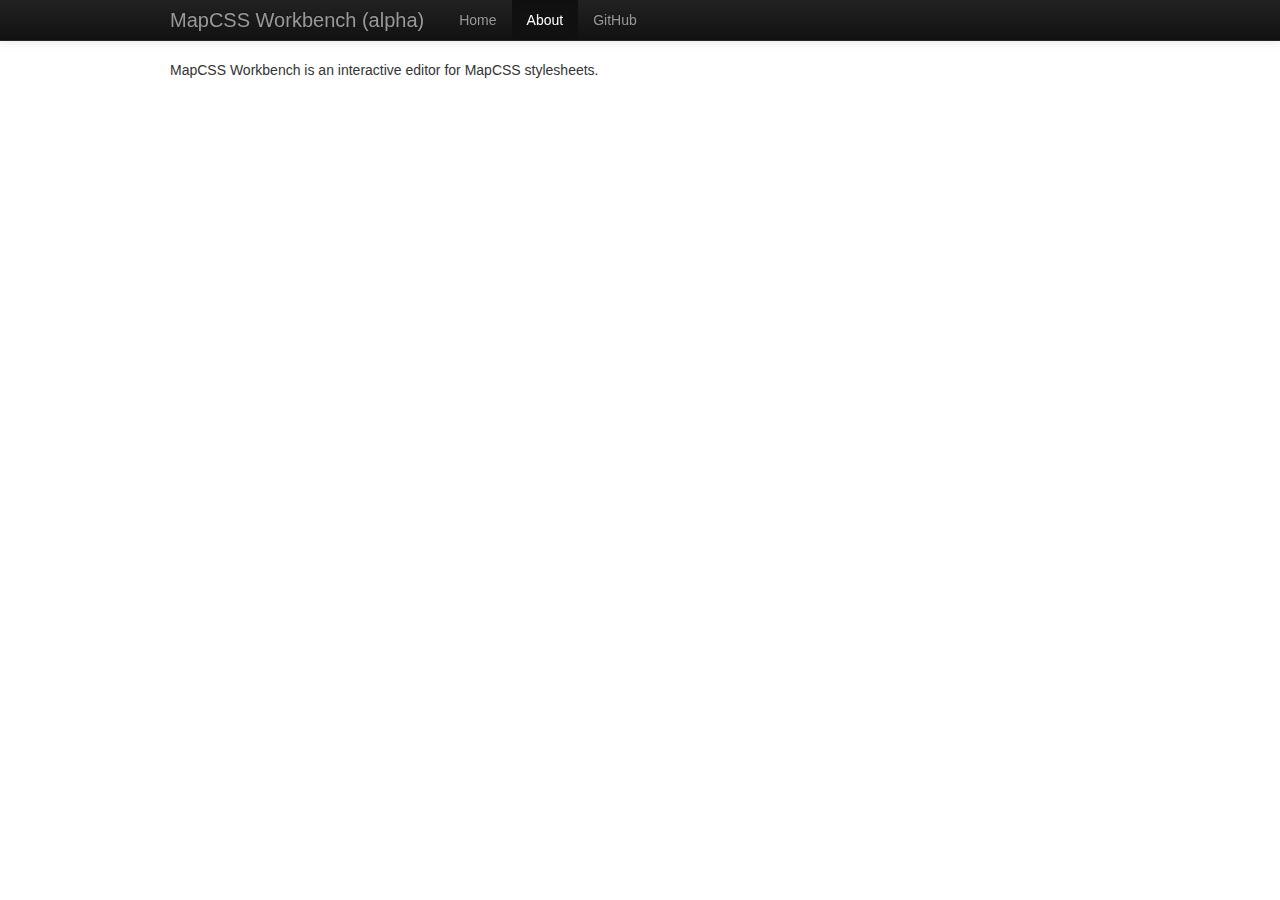
<file: web/about.html>
<!DOCTYPE html>
<html>
  <head>
    <title>Bootstrap 101 Template</title>
     <link href="css/bootstrap.css" rel="stylesheet" media="screen">
     <style>
      body {
        padding-top: 60px; /* 60px to make the container go all the way to the bottom of the topbar */
      }
    </style>
    <!-- codemirror imports -->
    <script src="js/codemirror.js"></script>
    <link rel="stylesheet" href="css/codemirror.css"/>
    <script src="js/mode/css/css.js"></script>
    <link rel="stylesheet" href="css/themes/twilight.css"/>
    <link rel="stylesheet" href="css/mapcss_workbench.css"/>
    
       
  </head>
  <body>
     <div class="navbar navbar-inverse navbar-fixed-top">
      <div class="navbar-inner">
        <div class="container">
          <a class="btn btn-navbar" data-toggle="collapse" data-target=".nav-collapse">
            <span class="icon-bar"></span>
            <span class="icon-bar"></span>
            <span class="icon-bar"></span>
          </a>
          <a class="brand" href="#">MapCSS Workbench (alpha)</a>
          <div class="nav-collapse collapse">
            <ul class="nav">
              <li><a href="index.html">Home</a></li>
              <li class="active"><a href="about.html">About</a></li>
              <li><a href="https://github.com/Gubaer/dart-mapcss">GitHub</a></li>
            </ul>
          </div><!--/.nav-collapse -->
        </div>
      </div>
    </div>

    <div class="container">
    MapCSS Workbench is an interactive editor for MapCSS stylesheets.
    
    </div> <!-- /container -->
  </body>
</html>
</file>
<file: web/css/codemirror.css>
.CodeMirror {
  line-height: 1em;
  font-family: monospace;

  /* Necessary so the scrollbar can be absolutely positioned within the wrapper on Lion. */
  position: relative;
  /* This prevents unwanted scrollbars from showing up on the body and wrapper in IE. */
  overflow: hidden;
}

.CodeMirror-scroll {
  overflow: auto;
  height: 300px;
  /* This is needed to prevent an IE[67] bug where the scrolled content
     is visible outside of the scrolling box. */
  position: relative;
  outline: none;
}

/* Vertical scrollbar */
.CodeMirror-scrollbar {
  position: absolute;
  right: 0; top: 0;
  overflow-x: hidden;
  overflow-y: scroll;
  z-index: 5;
}
.CodeMirror-scrollbar-inner {
  /* This needs to have a nonzero width in order for the scrollbar to appear
     in Firefox and IE9. */
  width: 1px;
}
.CodeMirror-scrollbar.cm-sb-overlap {
  /* Ensure that the scrollbar appears in Lion, and that it overlaps the content
     rather than sitting to the right of it. */
  position: absolute;
  z-index: 1;
  float: none;
  right: 0;
  min-width: 12px;
}
.CodeMirror-scrollbar.cm-sb-nonoverlap {
  min-width: 12px;
}
.CodeMirror-scrollbar.cm-sb-ie7 {
  min-width: 18px;
}

.CodeMirror-gutter {
  position: absolute; left: 0; top: 0;
  z-index: 10;
  background-color: #f7f7f7;
  border-right: 1px solid #eee;
  min-width: 2em;
  height: 100%;
}
.CodeMirror-gutter-text {
  color: #aaa;
  text-align: right;
  padding: .4em .2em .4em .4em;
  white-space: pre !important;
  cursor: default;
}
.CodeMirror-lines {
  padding: .4em;
  white-space: pre;
  cursor: text;
}

.CodeMirror pre {
  -moz-border-radius: 0;
  -webkit-border-radius: 0;
  -o-border-radius: 0;
  border-radius: 0;
  border-width: 0; margin: 0; padding: 0; background: transparent;
  font-family: inherit;
  font-size: inherit;
  padding: 0; margin: 0;
  white-space: pre;
  word-wrap: normal;
  line-height: inherit;
  color: inherit;
  overflow: visible;
}

.CodeMirror-wrap pre {
  word-wrap: break-word;
  white-space: pre-wrap;
  word-break: normal;
}
.CodeMirror-wrap .CodeMirror-scroll {
  overflow-x: hidden;
}

.CodeMirror textarea {
  outline: none !important;
}

.CodeMirror pre.CodeMirror-cursor {
  z-index: 10;
  position: absolute;
  visibility: hidden;
  border-left: 1px solid black;
  border-right: none;
  width: 0;
}
.cm-keymap-fat-cursor pre.CodeMirror-cursor {
  width: auto;
  border: 0;
  background: transparent;
  background: rgba(0, 200, 0, .4);
  filter: progid:DXImageTransform.Microsoft.gradient(startColorstr=#6600c800, endColorstr=#4c00c800);
}
/* Kludge to turn off filter in ie9+, which also accepts rgba */
.cm-keymap-fat-cursor pre.CodeMirror-cursor:not(#nonsense_id) {
  filter: progid:DXImageTransform.Microsoft.gradient(enabled=false);
}
.CodeMirror pre.CodeMirror-cursor.CodeMirror-overwrite {}
.CodeMirror-focused pre.CodeMirror-cursor {
  visibility: visible;
}

div.CodeMirror-selected { background: #d9d9d9; }
.CodeMirror-focused div.CodeMirror-selected { background: #d7d4f0; }

.CodeMirror-searching {
  background: #ffa;
  background: rgba(255, 255, 0, .4);
}

/* Default theme */

.cm-s-default span.cm-keyword {color: #708;}
.cm-s-default span.cm-atom {color: #219;}
.cm-s-default span.cm-number {color: #164;}
.cm-s-default span.cm-def {color: #00f;}
.cm-s-default span.cm-variable {color: black;}
.cm-s-default span.cm-variable-2 {color: #05a;}
.cm-s-default span.cm-variable-3 {color: #085;}
.cm-s-default span.cm-property {color: black;}
.cm-s-default span.cm-operator {color: black;}
.cm-s-default span.cm-comment {color: #a50;}
.cm-s-default span.cm-string {color: #a11;}
.cm-s-default span.cm-string-2 {color: #f50;}
.cm-s-default span.cm-meta {color: #555;}
.cm-s-default span.cm-error {color: #f00;}
.cm-s-default span.cm-qualifier {color: #555;}
.cm-s-default span.cm-builtin {color: #30a;}
.cm-s-default span.cm-bracket {color: #997;}
.cm-s-default span.cm-tag {color: #170;}
.cm-s-default span.cm-attribute {color: #00c;}
.cm-s-default span.cm-header {color: blue;}
.cm-s-default span.cm-quote {color: #090;}
.cm-s-default span.cm-hr {color: #999;}
.cm-s-default span.cm-link {color: #00c;}
span.cm-negative {color: #d44;}
span.cm-positive {color: #292;}

span.cm-header, span.cm-strong {font-weight: bold;}
span.cm-em {font-style: italic;}
span.cm-emstrong {font-style: italic; font-weight: bold;}
span.cm-link {text-decoration: underline;}

span.cm-invalidchar {color: #f00;}

div.CodeMirror span.CodeMirror-matchingbracket {color: #0f0;}
div.CodeMirror span.CodeMirror-nonmatchingbracket {color: #f22;}

@media print {

  /* Hide the cursor when printing */
  .CodeMirror pre.CodeMirror-cursor {
    visibility: hidden;
  }

}
</file>
<file: web/css/themes/twilight.css>
.cm-s-twilight { background: #141414; color: #f7f7f7; } /**/
.cm-s-twilight .CodeMirror-selected { background: #323232 !important; } /**/

.cm-s-twilight .CodeMirror-gutter { background: #222; border-right: 1px solid #aaa; }
.cm-s-twilight .CodeMirror-gutter-text { color: #aaa; }
.cm-s-twilight .CodeMirror-cursor { border-left: 1px solid white !important; }

.cm-s-twilight .cm-keyword {  color: #f9ee98; } /**/
.cm-s-twilight .cm-atom { color: #FC0; }
.cm-s-twilight .cm-number { color:  #ca7841; } /**/
.cm-s-twilight .cm-def { color: #8DA6CE; }
.cm-s-twilight span.cm-variable-2, .cm-s-twilight span.cm-tag { color: #607392; } /**/
.cm-s-twilight span.cm-variable-3, .cm-s-twilight span.cm-def { color: #607392; } /**/
.cm-s-twilight .cm-operator { color: #cda869; } /**/
.cm-s-twilight .cm-comment { color:#777; font-style:italic; font-weight:normal; } /**/
.cm-s-twilight .cm-string { color:#8f9d6a; font-style:italic; } /**/
.cm-s-twilight .cm-string-2 { color:#bd6b18 } /*?*/
.cm-s-twilight .cm-meta { background-color:#141414; color:#f7f7f7; } /*?*/
.cm-s-twilight .cm-error { border-bottom: 1px solid red; }
.cm-s-twilight .cm-builtin { color: #cda869; } /*?*/
.cm-s-twilight .cm-tag { color: #997643; } /**/
.cm-s-twilight .cm-attribute { color: #d6bb6d; } /*?*/
.cm-s-twilight .cm-header { color: #FF6400; }
.cm-s-twilight .cm-hr { color: #AEAEAE; }
.cm-s-twilight .cm-link {   color:#ad9361; font-style:italic; text-decoration:none; } /**/
</file>
<file: web/css/mapcss_workbench.css>
/*
 * app specific styles
 */

 #editor-frame {
    border-color: gray;
    border-width: 1pt;
    border-style: solid;  
 }
 
 .parse-error-position {
   font-weight: bold;
   cursor: pointer;
 }
</file>
